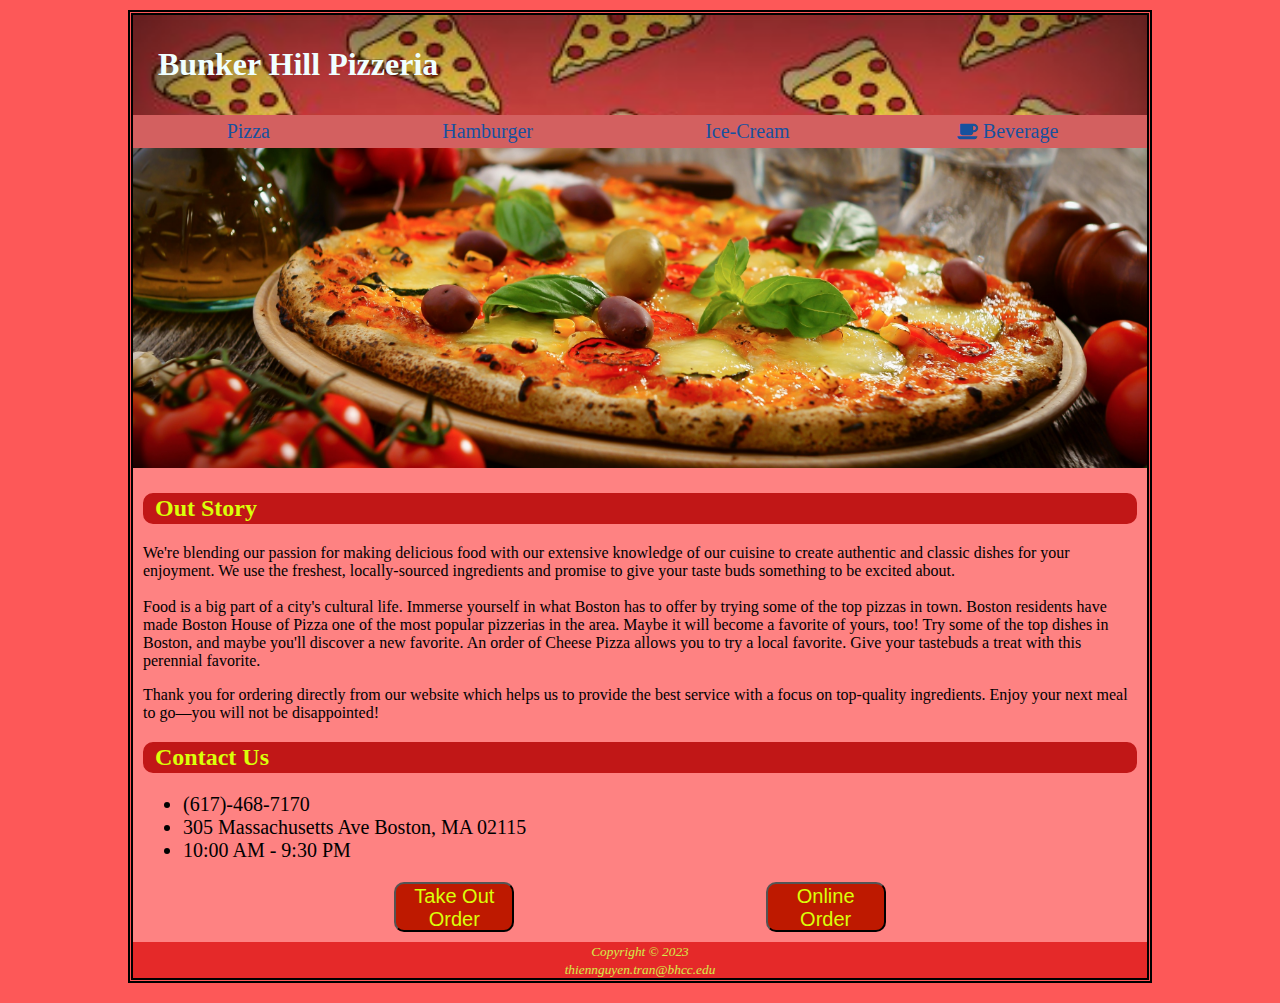
<file: Final Project/index.html>
<!DOCTYPE html>
<html lang="en">
<head>
    <meta charset="UTF-8">
    <meta http-equiv="X-UA-Compatible" content="IE=edge">
    <meta name="viewport" content="width=device-width, initial-scale=1.0">
    <link rel="stylesheet" href="stylesheet\index.css">
    <link rel="shortcut icon" href="images\BHCCicon.jpg" type="image/x-icon">
    <link rel="stylesheet" href="https://cdnjs.cloudflare.com/ajax/libs/font-awesome/4.7.0/css/font-awesome.min.css">
    <link rel="stylesheet" href="https://cdnjs.cloudflare.com/ajax/libs/font-awesome/5.14.0/css/all.min.css" integrity="sha512-1PKOgIY59xJ8Co8+NE6FZ+LOAZKjy+KY8iq0G4B3CyeY6wYHN3yt9PW0XpSriVlkMXe40PTKnXrLnZ9+fkDaog==" crossorigin="anonymous" />
    <title>Thien Nguyen Tran</title>
</head>
<body id="wrapper">
    <header>
        <h1>Bunker Hill Pizzeria</h1>
    </header>
    <nav id="navlinks">
        <a href="index.html"><i class="fa fa-pizza-slice"></i> Pizza</a>
        <a href="index.html"><i class="fa fa-hamburger"></i> Hamburger</a>
        <a href="index.html"><i class='fa fa-ice-cream'></i> Ice-Cream</a>
        <a href="index.html"><i class='fa fa-coffee'></i> Beverage</a>
    </nav>
    <div id="photo">
        <div class="text">
            <p class="name">Thien Nguyen Tran</p>
        </div>
    </div>
    <main>
        <h2>Out Story</h3>
        <p class="describe">We're blending our passion for making delicious food with our extensive knowledge of our cuisine to create authentic and classic dishes for your enjoyment. We use the freshest, locally-sourced ingredients and promise to give your taste buds something to be excited about. <br>
        <br>Food is a big part of a city's cultural life. Immerse yourself in what Boston has to offer by trying some of the top pizzas in town.
Boston residents have made Boston House of Pizza one of the most popular pizzerias in the area. Maybe it will become a favorite of yours, too!
Try some of the top dishes in Boston, and maybe you'll discover a new favorite. An order of Cheese Pizza allows you to try a local favorite. Give your tastebuds a treat with this perennial favorite.
        </p>
        <p class="describe">Thank you for ordering directly from our website which helps us to provide the best service with a focus on top-quality ingredients. Enjoy your next meal to go—you will not be disappointed!</p>
        <h2>Contact Us</h2>
        <ul class="contact">
            <li>(617)-468-7170</li>
            <li>305 Massachusetts Ave Boston, MA 02115</li>
            <li>10:00 AM - 9:30 PM</li>
        </ul>
        <div id="container">
        <div id="order">
            <button class="submit">
                <a href="menu.html" class="content">Take Out Order</a>
            </button>
        </div>
        <div id="order">
           <button class="submit">
            <a href="online.html" class="content">Online Order</a>
           </button>
        </div>
    </div>
    </main>
    <footer>
        <small>
            <i>Copyright &copy; 2023 <br>
            thiennguyen.tran@bhcc.edu</i>
        </small>
    </footer>
</body>
</html>
</file>
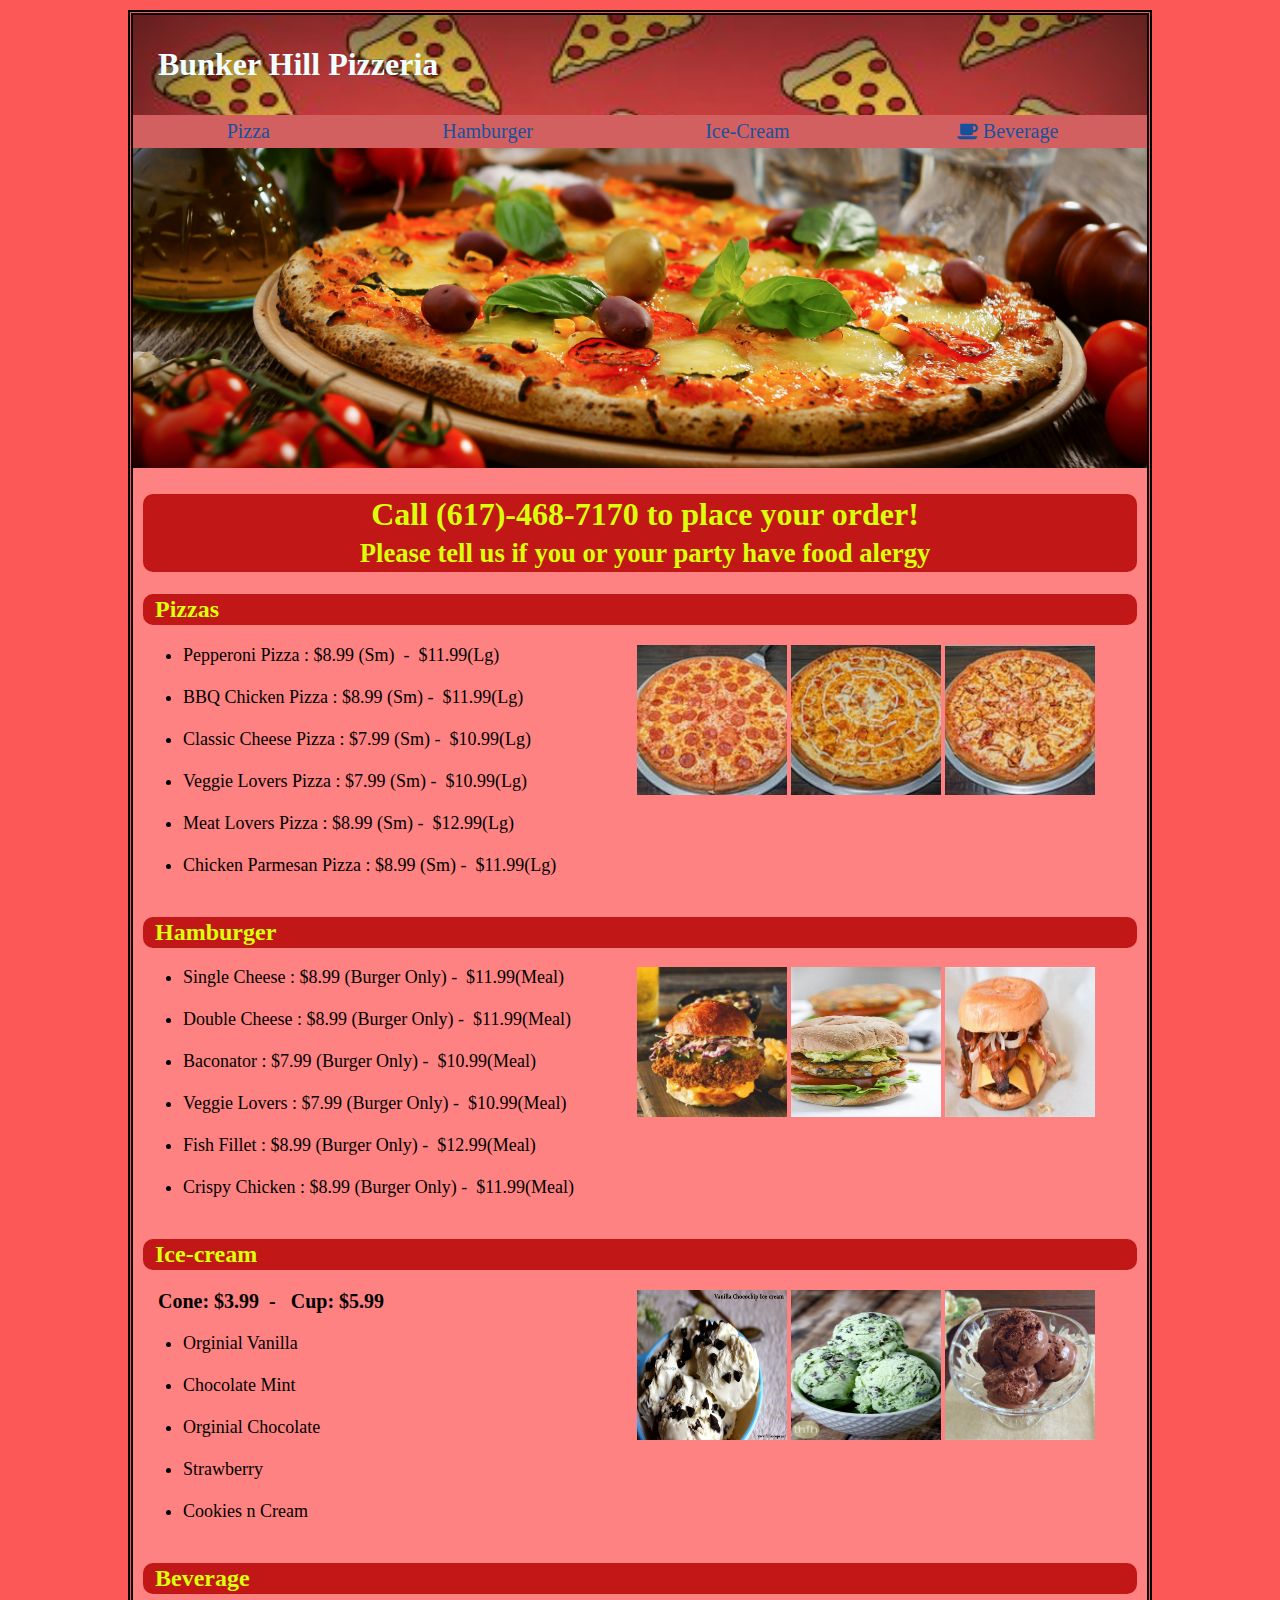
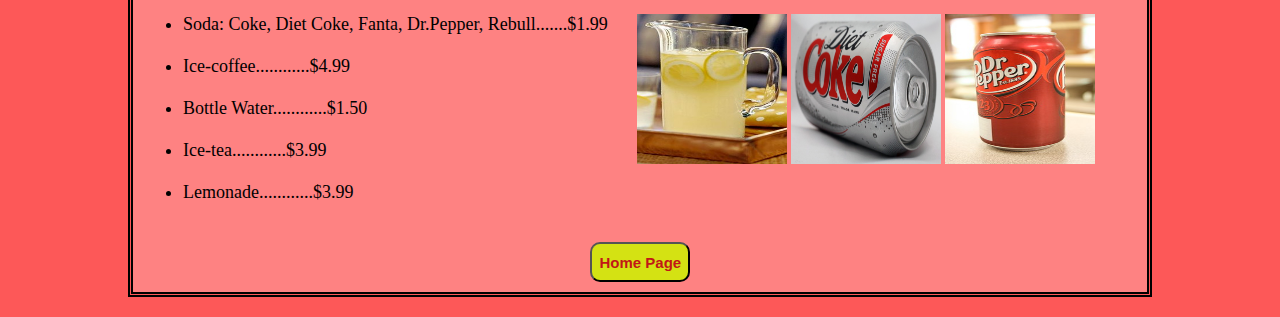
<file: Final Project/menu.html>
<!DOCTYPE html>
<html lang="en">
<head>
    <meta charset="UTF-8">
    <meta http-equiv="X-UA-Compatible" content="IE=edge">
    <meta name="viewport" content="width=device-width, initial-scale=1.0">
    <link rel="stylesheet" href="stylesheet\menu.css">
    <link rel="shortcut icon" href="images\BHCCicon.jpg" type="image/x-icon">
    <link rel="stylesheet" href="https://cdnjs.cloudflare.com/ajax/libs/font-awesome/4.7.0/css/font-awesome.min.css">
    <link rel="stylesheet" href="https://cdnjs.cloudflare.com/ajax/libs/font-awesome/5.14.0/css/all.min.css" integrity="sha512-1PKOgIY59xJ8Co8+NE6FZ+LOAZKjy+KY8iq0G4B3CyeY6wYHN3yt9PW0XpSriVlkMXe40PTKnXrLnZ9+fkDaog==" crossorigin="anonymous" />
    <title>Take Out Menu</title>
</head>
<body id="wrapper">
    <header>
        <h1>Bunker Hill Pizzeria</h1>
    </header>
    <nav id="navlinks">
        <a href="index.html"><i class="fa fa-pizza-slice"></i> Pizza</a>
        <a href="index.html"><i class="fa fa-hamburger"></i> Hamburger</a>
        <a href="index.html"><i class='fa fa-ice-cream'></i> Ice-Cream</a>
        <a href="index.html"><i class='fa fa-coffee'></i> Beverage</a>
    </nav>
    <div id="photo">
        <div class="text">
            <p class="name">Thien Nguyen Tran</p>
        </div>
    </div>
    <main>
        <h1 class="subheading">Call (617)-468-7170 to place your order! <br>
        <small>Please tell us if you or your party have food alergy</small></h1>
        <h2>Pizzas</h2>
        <div class="image">
            <img src="images\pepperroni.jpg " style="width:150px; height: 150px;" alt="">
            <img src="images\buffalochicken.jpg" style="width:150px; height: 150px;" alt="">
            <img src="images\bbqchicken.jpg" style="width:150px; height: 150px;" alt="">
        </div>
        <ul class="food">
            <li> Pepperoni Pizza : $8.99 (Sm) &nbsp;- &nbsp;$11.99(Lg) </li> <br>
            <li>BBQ Chicken Pizza : $8.99 (Sm)&nbsp;- &nbsp;$11.99(Lg) </li> <br>
            <li>Classic Cheese Pizza : $7.99 (Sm)&nbsp;- &nbsp;$10.99(Lg) </li>  <br>  
            <li>Veggie Lovers Pizza : $7.99 (Sm)&nbsp;- &nbsp;$10.99(Lg) </li> <br>
            <li>Meat Lovers Pizza : $8.99 (Sm)&nbsp;- &nbsp;$12.99(Lg) </li> <br>
            <li>Chicken Parmesan Pizza : $8.99 (Sm)&nbsp;- &nbsp;$11.99(Lg) </li> <br> 
        </ul>
        <h2>Hamburger</h2>
        <div class="image">
            <img src="images\chickenburger.jpg" style="width:150px; height: 150px;" alt="">
            <img src="images\veggielover.jpg" style="width:150px; height: 150px;" alt="">
            <img src="images\baconator.jpg" style="width:150px; height: 150px;" alt="">
        </div>
        <ul class="food">
            <li>Single Cheese : $8.99 (Burger Only)&nbsp;- &nbsp;$11.99(Meal) </li> <br>
            <li>Double Cheese : $8.99 (Burger Only)&nbsp;- &nbsp;$11.99(Meal) </li> <br>
            <li>Baconator : $7.99 (Burger Only)&nbsp;- &nbsp;$10.99(Meal) </li>  <br>  
            <li>Veggie Lovers : $7.99 (Burger Only)&nbsp;- &nbsp;$10.99(Meal) </li> <br>
            <li>Fish Fillet : $8.99 (Burger Only)&nbsp;- &nbsp;$12.99(Meal) </li> <br>
            <li>Crispy Chicken : $8.99 (Burger Only)&nbsp;- &nbsp;$11.99(Meal) </li> <br> 
        </ul>
        <h2>Ice-cream</h2>
        <div class="image">
            <img src="images\vanillaicecream.JPG" style="width:150px; height: 150px;" alt="">
            <img src="images\chocomint.jpg" style="width:150px; height: 150px;" alt="">
            <img src="images\chocolateicecream.jpg" style="width:150px; height: 150px;" alt="">
        </div>
        <p class="price">Cone: $3.99 &nbsp;- &nbsp; Cup: $5.99 </p>
        <ul class="food">
            <li>Orginial Vanilla</li> <br>
            <li>Chocolate Mint</li> <br>
            <li>Orginial Chocolate</li><br>
            <li>Strawberry</li><br>
            <li>Cookies n Cream</li> <br>
        </ul>
        <h2>Beverage</h2>
        <div class="image">
            <img src="images\lemonade.jpg" style="width:150px; height: 150px;" alt="">
            <img src="images\soda1.jpg" style="width:150px; height: 150px;" alt="">
            <img src="images\soda2.jpg" style="width:150px; height: 150px;" alt="">
        </div>
        <ul class="food">
            <li>Soda: Coke, Diet Coke, Fanta, Dr.Pepper, Rebull.......$1.99</li> <br>
            <li>Ice-coffee............$4.99</li> <br>
            <li>Bottle Water............$1.50</li><br>
            <li>Ice-tea............$3.99</li><br>
            <li>Lemonade............$3.99</li> <br>
        </ul>
        <button class="button">
            <a href="index.html" class="navHome">Home Page </a>
        </button>
    </main>
</body>
</html>
</file>
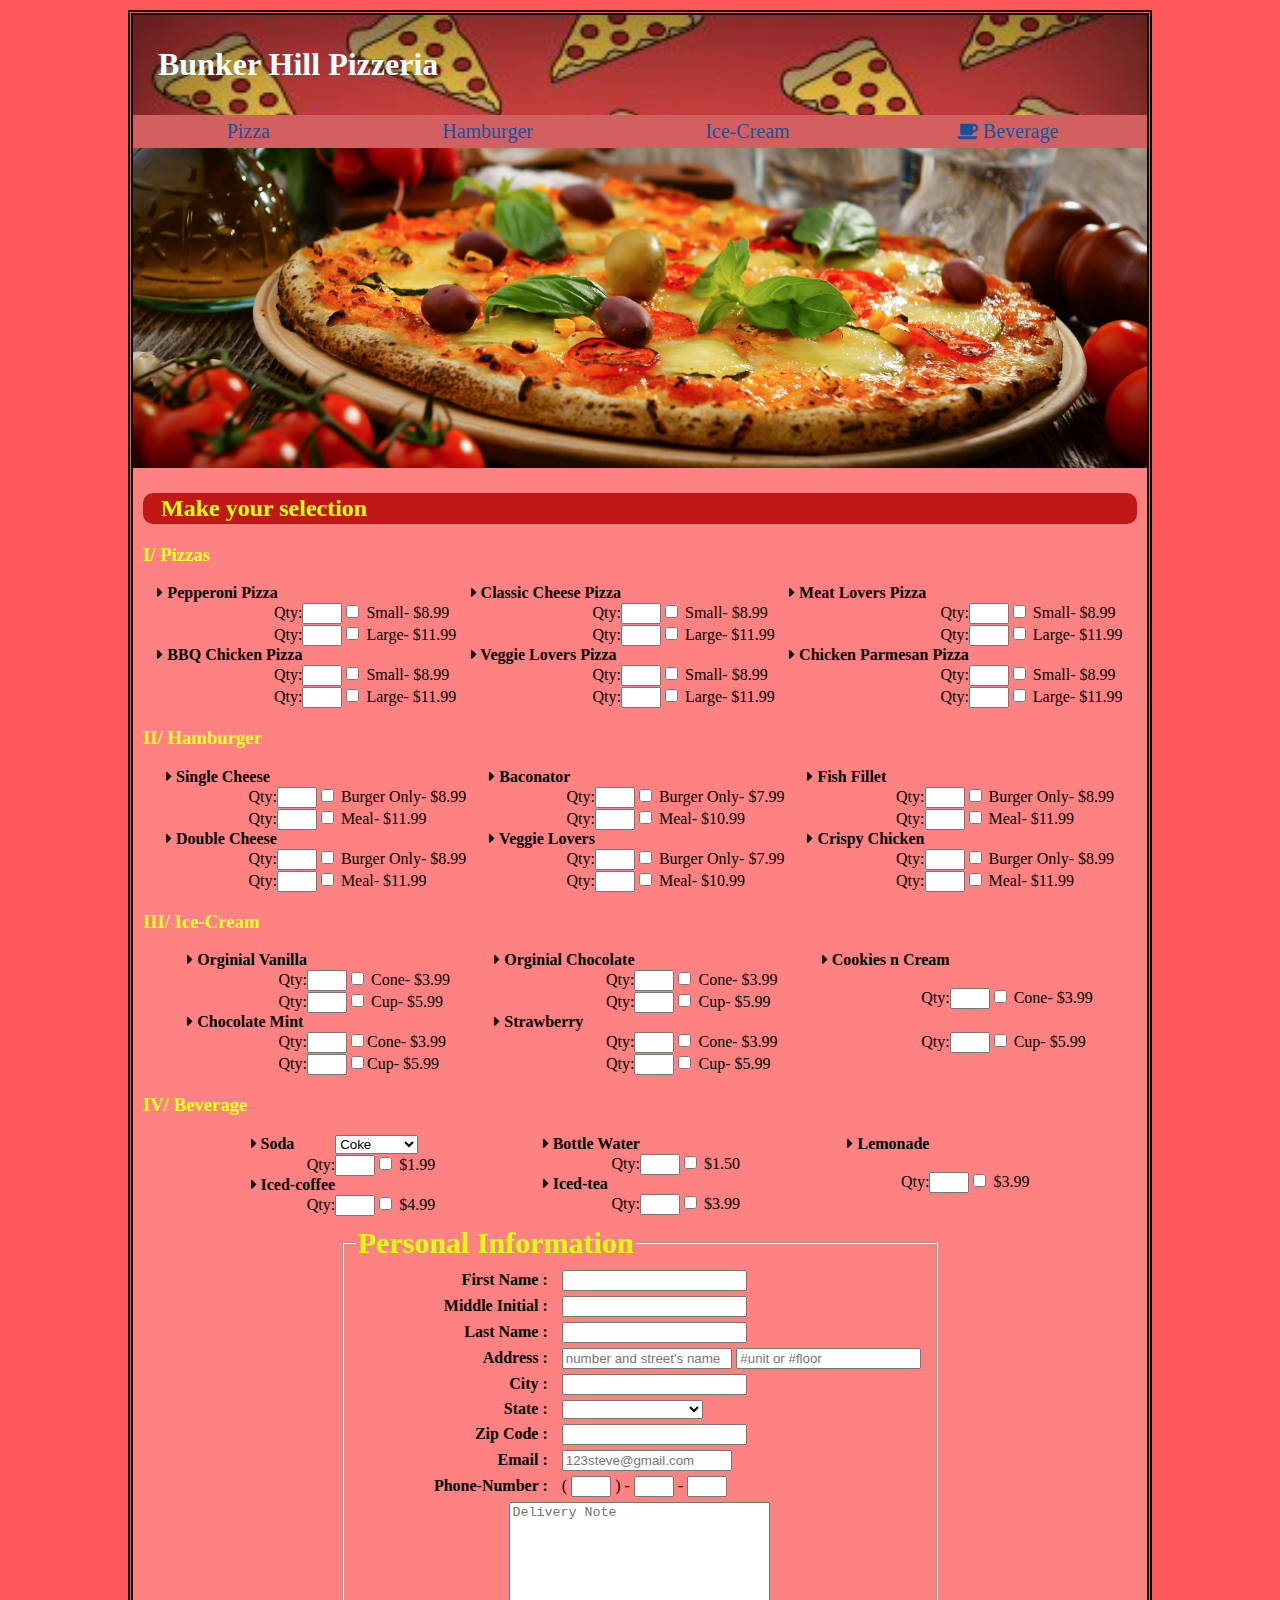
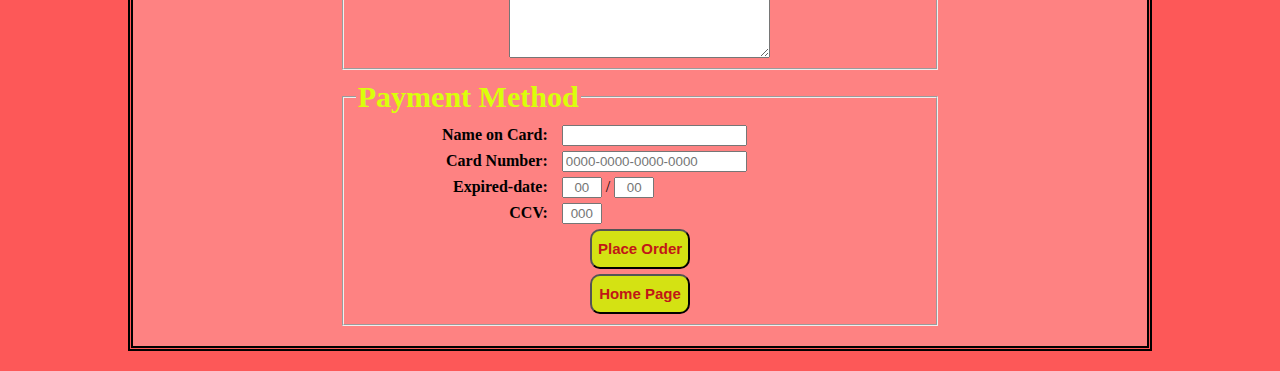
<file: Final Project/online.html>
<!DOCTYPE html>
<html lang="en">
<head>
    <meta charset="UTF-8">
    <meta http-equiv="X-UA-Compatible" content="IE=edge">
    <meta name="viewport" content="width=device-width, initial-scale=1.0">
    <link rel="stylesheet" href="stylesheet\online.css">
    <link rel="shortcut icon" href="images\BHCCicon.jpg" type="image/x-icon">
    <link rel="stylesheet" href="https://cdnjs.cloudflare.com/ajax/libs/font-awesome/4.7.0/css/font-awesome.min.css">
    <link rel="stylesheet" href="https://cdnjs.cloudflare.com/ajax/libs/font-awesome/5.14.0/css/all.min.css" integrity="sha512-1PKOgIY59xJ8Co8+NE6FZ+LOAZKjy+KY8iq0G4B3CyeY6wYHN3yt9PW0XpSriVlkMXe40PTKnXrLnZ9+fkDaog==" crossorigin="anonymous" />
    <title>Online Order</title>
</head>
<body id="wrapper">
    <header>
        <h1>Bunker Hill Pizzeria</h1>
    </header>
    <nav id="navlinks">
        <a href="index.html"><i class="fa fa-pizza-slice"></i> Pizza</a>
        <a href="index.html"><i class="fa fa-hamburger"></i> Hamburger</a>
        <a href="index.html"><i class='fa fa-ice-cream'></i> Ice-Cream</a>
        <a href="index.html"><i class='fa fa-coffee'></i> Beverage</a>
    </nav>
    <div id="photo">
        <div class="text">
            <p class="name">Thien Nguyen Tran</p>
        </div>
    </div>
    <main>
        <h2 class="heading1"><i class="fa fa-utensils"></i> Make your selection</h2>
        <h3>I/ Pizzas</h3>
        <div id="flexContainer">
        <div id="table">
            <div class="row">
            <label for="pepperoni"><i class="fa fa-caret-right"></i><b> Pepperoni Pizza</b> </label>
            </div>
            <div class="row">
            <label for="quantity" class="label">Qty:</label>
            <input type="number" min="1" max="99" class="number">
            <input type="checkbox" name="" id=""> Small- $8.99
            </div>
            <div class="row">
            <label for="quantity" class="label">Qty:</label>
            <input type="number" min="1" max="99" class="number">
            <input type="checkbox" name="" id=""> Large- $11.99
            </div>
            <div class="row">
                <label for="pepperoni"><i class="fa fa-caret-right"></i><b> BBQ Chicken Pizza</b></label>
                </div>
                <div class="row">
                <label for="quantity" class="label">Qty:</label>
                <input type="number" min="1" max="99" class="number">
                <input type="checkbox" name="" id=""> Small- $8.99
                </div>
                <div class="row">
                <label for="quantity" class="label">Qty:</label>
                <input type="number" min="1" max="99" class="number">
                <input type="checkbox" name="" id=""> Large- $11.99
                </div>
        </div>
        <div id="table">
            <div class="row">
            <label for="pepperoni"><i class="fa fa-caret-right"></i><b> Classic Cheese Pizza</b> </label>
            </div>
            <div class="row">
            <label for="quantity" class="label">Qty:</label>
            <input type="number" min="1" max="99" class="number">
            <input type="checkbox" name="" id=""> Small- $8.99
            </div>
            <div class="row">
            <label for="quantity" class="label">Qty:</label>
            <input type="number" min="1" max="99" class="number">
            <input type="checkbox" name="" id=""> Large- $11.99
            </div>
            <div class="row">
                <label for="pepperoni"><i class="fa fa-caret-right"></i><b> Veggie Lovers Pizza</b></label>
                </div>
                <div class="row">
                <label for="quantity" class="label">Qty:</label>
                <input type="number" min="1" max="99" class="number">
                <input type="checkbox" name="" id=""> Small- $8.99
                </div>
                <div class="row">
                <label for="quantity" class="label">Qty:</label>
                <input type="number" min="1" max="99" class="number">
                <input type="checkbox" name="" id=""> Large- $11.99
                </div>
        </div>
        <div id="table">
            <div class="row">
            <label for="pepperoni"><i class="fa fa-caret-right"></i><b> Meat Lovers Pizza</b> </label>
            </div>
            <div class="row">
            <label for="quantity" class="label">Qty:</label>
            <input type="number" min="1" max="99" class="number">
            <input type="checkbox" name="" id=""> Small- $8.99
            </div>
            <div class="row">
            <label for="quantity" class="label">Qty:</label>
            <input type="number" min="1" max="99" class="number">
            <input type="checkbox" name="" id=""> Large- $11.99
            </div>
            <div class="row">
                <label for="pepperoni"><i class="fa fa-caret-right"></i><b> Chicken Parmesan Pizza</b></label>
                </div>
                <div class="row">
                <label for="quantity" class="label">Qty:</label>
                <input type="number" min="1" max="99" class="number">
                <input type="checkbox" name="" id=""> Small- $8.99
                </div>
                <div class="row">
                <label for="quantity" class="label">Qty:</label>
                <input type="number" min="1" max="99" class="number">
                <input type="checkbox" name="" id=""> Large- $11.99
                </div>
        </div>
    </div>
    <h3>II/ Hamburger</h3>
        <div id="flexContainer">
        <div id="table">
            <div class="row">
            <label for="pepperoni"><i class="fa fa-caret-right"></i><b> Single Cheese</b> </label>
            </div>
            <div class="row">
            <label for="quantity" class="label">Qty:</label>
            <input type="number" min="1" max="99" class="number">
            <input type="checkbox" name="" id=""> Burger Only- $8.99
            </div>
            <div class="row">
            <label for="quantity" class="label">Qty:</label>
            <input type="number" min="1" max="99" class="number">
            <input type="checkbox" name="" id=""> Meal- $11.99
            </div>
            <div class="row">
                <label for="pepperoni"><i class="fa fa-caret-right"></i><b> Double Cheese</b></label>
                </div>
                <div class="row">
                <label for="quantity" class="label">Qty:</label>
                <input type="number" min="1" max="99" class="number">
                <input type="checkbox" name="" id=""> Burger Only- $8.99
                </div>
                <div class="row">
                <label for="quantity" class="label">Qty:</label>
                <input type="number" min="1" max="99" class="number">
                <input type="checkbox" name="" id=""> Meal- $11.99
                </div>
        </div>
        <div id="table">
            <div class="row">
            <label for="pepperoni"><i class="fa fa-caret-right"></i><b> Baconator</b> </label>
            </div>
            <div class="row">
            <label for="quantity" class="label">Qty:</label>
            <input type="number" min="1" max="99" class="number">
            <input type="checkbox" name="" id=""> Burger Only- $7.99
            </div>
            <div class="row">
            <label for="quantity" class="label">Qty:</label>
            <input type="number" min="1" max="99" class="number">
            <input type="checkbox" name="" id=""> Meal- $10.99
            </div>
            <div class="row">
                <label for="pepperoni"><i class="fa fa-caret-right"></i><b> Veggie Lovers</b></label>
                </div>
                <div class="row">
                <label for="quantity" class="label">Qty:</label>
                <input type="number" min="1" max="99" class="number">
                <input type="checkbox" name="" id=""> Burger Only- $7.99
                </div>
                <div class="row">
                <label for="quantity" class="label">Qty:</label>
                <input type="number" min="1" max="99" class="number">
                <input type="checkbox" name="" id=""> Meal- $10.99
                </div>
        </div>
        <div id="table">
            <div class="row">
            <label for="pepperoni"><i class="fa fa-caret-right"></i><b> Fish Fillet</b> </label>
            </div>
            <div class="row">
            <label for="quantity" class="label">Qty:</label>
            <input type="number" min="1" max="99" class="number">
            <input type="checkbox" name="" id=""> Burger Only- $8.99
            </div>
            <div class="row">
            <label for="quantity" class="label">Qty:</label>
            <input type="number" min="1" max="99" class="number">
            <input type="checkbox" name="" id=""> Meal- $11.99
            </div>
            <div class="row">
                <label for="pepperoni"><i class="fa fa-caret-right"></i><b> Crispy Chicken</b></label>
                </div>
                <div class="row">
                <label for="quantity" class="label">Qty:</label>
                <input type="number" min="1" max="99" class="number">
                <input type="checkbox" name="" id=""> Burger Only- $8.99
                </div>
                <div class="row">
                <label for="quantity" class="label">Qty:</label>
                <input type="number" min="1" max="99" class="number">
                <input type="checkbox" name="" id=""> Meal- $11.99
                </div>
        </div>
    </div>
    <h3>III/ Ice-Cream</h3>
        <div id="flexContainer">
        <div id="table">
            <div class="row">
            <label for="pepperoni"><i class="fa fa-caret-right"></i><b> Orginial Vanilla</b> </label>
            </div>
            <div class="row">
            <label for="quantity" class="label">Qty:</label>
            <input type="number" min="1" max="99" class="number">
            <input type="checkbox" name="" id=""> Cone- $3.99
            </div>
            <div class="row">
            <label for="quantity" class="label">Qty:</label>
            <input type="number" min="1" max="99" class="number">
            <input type="checkbox" name="" id=""> Cup- $5.99
            </div>
            <div class="row">
                <label for="pepperoni"><i class="fa fa-caret-right"></i><b> Chocolate Mint</b></label>
                </div>
                <div class="row">
                <label for="quantity" class="label">Qty:</label>
                <input type="number" min="1" max="99" class="number">
                <input type="checkbox" name="" id="">Cone- $3.99
                </div>
                <div class="row">
                <label for="quantity" class="label">Qty:</label>
                <input type="number" min="1" max="99" class="number">
                <input type="checkbox" name="" id="">Cup- $5.99
                </div>
        </div>
        <div id="table">
            <div class="row">
            <label for="pepperoni"><i class="fa fa-caret-right"></i><b> Orginial Chocolate</b> </label>
            </div>
            <div class="row">
            <label for="quantity" class="label">Qty:</label>
            <input type="number" min="1" max="99" class="number">
            <input type="checkbox" name="" id=""> Cone- $3.99
            </div>
            <div class="row">
            <label for="quantity" class="label">Qty:</label>
            <input type="number" min="1" max="99" class="number">
            <input type="checkbox" name="" id=""> Cup- $5.99
            </div>
            <div class="row">
                <label for="pepperoni"><i class="fa fa-caret-right"></i><b> Strawberry</b></label>
                </div>
                <div class="row">
                <label for="quantity" class="label">Qty:</label>
                <input type="number" min="1" max="99" class="number">
                <input type="checkbox" name="" id=""> Cone- $3.99
                </div>
                <div class="row">
                <label for="quantity" class="label">Qty:</label>
                <input type="number" min="1" max="99" class="number">
                <input type="checkbox" name="" id=""> Cup- $5.99
                </div>
        </div>
        <div id="table">
            <div class="row">
            <label for="pepperoni"><i class="fa fa-caret-right"></i><b> Cookies n Cream</b> </label>
            </div>
            <div class="row">
            <label for="quantity" class="label">Qty:</label>
            <input type="number" min="1" max="99" class="number">
            <input type="checkbox" name="" id=""> Cone- $3.99
            </div>
            <div class="row">
            <label for="quantity" class="label">Qty:</label>
            <input type="number" min="1" max="99" class="number">
            <input type="checkbox" name="" id=""> Cup- $5.99
            </div>
        </div>
        </div>
        <h3>IV/ Beverage</h3>
        <div id="flexContainer">
        <div id="table">
            <div class="row">
            <label for="pepperoni"><i class="fa fa-caret-right"></i><b> Soda</b> </label>
            <select name="soda" id="soda">
                <option value="coke">Coke</option>
                <option value="coke">Diet Coke</option>
                <option value="coke">Dr.Pepper</option>
                <option value="coke">Fanta</option>
                <option value="coke">Sprite</option>
                <option value="coke">Redbull</option>
            </select>
            </div>
            <div class="row">
            <label for="quantity" class="label">Qty:</label>
            <input type="number" min="1" max="99" class="number">
            <input type="checkbox" name="" id=""> $1.99
            </div>
            <div class="row">
                <label for="pepperoni"><i class="fa fa-caret-right"></i><b> Iced-coffee</b></label>
                </div>
                <div class="row">
                <label for="quantity" class="label">Qty:</label>
                <input type="number" min="1" max="99" class="number">
                <input type="checkbox" name="" id=""> $4.99
                </div>
        </div>
        <div id="table">
            <div class="row">
            <label for="pepperoni"><i class="fa fa-caret-right"></i><b> Bottle Water</b> </label>
            </div>
            <div class="row">
            <label for="quantity" class="label">Qty:</label>
            <input type="number" min="1" max="99" class="number">
            <input type="checkbox" name="" id=""> $1.50
            </div>
            <div class="row">
                <label for="pepperoni"><i class="fa fa-caret-right"></i><b> Iced-tea</b></label>
                </div>
                <div class="row">
                <label for="quantity" class="label">Qty:</label>
                <input type="number" min="1" max="99" class="number">
                <input type="checkbox" name="" id=""> $3.99
                </div>
        </div>
        <div id="table">
            <div class="row">
            <label for="pepperoni"><i class="fa fa-caret-right"></i><b> Lemonade</b> </label>
            </div>
            <div class="row">
            <label for="quantity" class="label">Qty:</label>
            <input type="number" min="1" max="99" class="number">
            <input type="checkbox" name="" id=""> $3.99
            </div>
        </div>
        </div>
        <fieldset id="section1">
            <legend class="personalinfo">Personal Information</legend>
            <label class="label1" for="firstname">First Name :</label>
            <input type="text" id="firstname" name="firstname"> <br>
            <label class="label1" for="middlename">Middle Initial :</label>
            <input type="text" id="middlename" name="middlename"> <br>
            <label  class="label1" for="lastname">Last Name :</label>
            <input type="text" id="lastname" name="lastname"> <br>
            <label class="label1" for="address">Address :</label>
            <input class="address" type="text" id="address" name="address" placeholder="number and street's name">
            <input type="text" id="adress" name="address" placeholder="#unit or #floor"> <br>
            <label class="label1" for="city">City :</label>
            <input type="text" id="city" name="city"> <br>
            <label class="label1" for="state">State :</label>
            <select>
                <option value="select"></option>
                <option value="AL">Alabama</option>
                <option value="AK">Alaska</option>
                <option value="AZ">Arizona</option>
                <option value="AR">Arkansas</option>
                <option value="CA">California</option>
                <option value="CO">Colorado</option>
                <option value="CT">Connecticut</option>
                <option value="DE">Delaware</option>
                <option value="DC">District Of Columbia</option>
                <option value="FL">Florida</option>
                <option value="GA">Georgia</option>
                <option value="HI">Hawaii</option>
                <option value="ID">Idaho</option>
                <option value="IL">Illinois</option>
                <option value="IN">Indiana</option>
                <option value="IA">Iowa</option>
                <option value="KS">Kansas</option>
                <option value="KY">Kentucky</option>
                <option value="LA">Louisiana</option>
                <option value="ME">Maine</option>
                <option value="MD">Maryland</option>
                <option value="MA">Massachusetts</option>
                <option value="MI">Michigan</option>
                <option value="MN">Minnesota</option>
                <option value="MS">Mississippi</option>
                <option value="MO">Missouri</option>
                <option value="MT">Montana</option>
                <option value="NE">Nebraska</option>
                <option value="NV">Nevada</option>
                <option value="NH">New Hampshire</option>
                <option value="NJ">New Jersey</option>
                <option value="NM">New Mexico</option>
                <option value="NY">New York</option>
                <option value="NC">North Carolina</option>
                <option value="ND">North Dakota</option>
                <option value="OH">Ohio</option>
                <option value="OK">Oklahoma</option>
                <option value="OR">Oregon</option>
                <option value="PA">Pennsylvania</option>
                <option value="RI">Rhode Island</option>
                <option value="SC">South Carolina</option>
                <option value="SD">South Dakota</option>
                <option value="TN">Tennessee</option>
                <option value="TX">Texas</option>
                <option value="UT">Utah</option>
                <option value="VT">Vermont</option>
                <option value="VA">Virginia</option>
                <option value="WA">Washington</option>
                <option value="WV">West Virginia</option>
                <option value="WI">Wisconsin</option>
                <option value="WY">Wyoming</option>
            </select> 
<br>
<label class="label1" for="zipcode">Zip Code :</label>
<input type="text" id="zipcode" name="zipcode"> <br>
<label class="label1" for="email">Email :</label>
<input class="address"  type="email" id="email" name="email" placeholder="123steve@gmail.com"> <br>
<label class="label1" for="phonenumber">Phone-Number :</label>
( <input class="number1" type="text" > ) - <input class="number1" type="text" > - <input class="number1" type="text"> <br>
<textarea name="delivery" id="delivery" cols="30" rows="10" placeholder="Delivery Note"></textarea>
    </fieldset>
    <fieldset id="section1">
        <legend class="personalinfo">Payment Method</legend>
        <label for="payment" class="label1">Name on Card: </label>
        <input type="text" id="cardnumber" name="cardnumber"><br>
        <label for="payment" class="label1">Card Number: </label>
        <input type="text" id="cardnumber" name="cardnumber" placeholder="0000-0000-0000-0000"><br>
        <label for="payment" class="label1">Expired-date:  </label>
        <input class="number1" type="text" placeholder="00" > / <input class="number1" type="text" placeholder="00"><br>
        <label for="payment" class="label1">CCV:  </label>
        <input class="number1" type="text" placeholder="000" ><br>
        <input type="button" class="button" value="Place Order">
        <a href="index.html" class="link">
        <input type="button" class="button" value="Home Page">
        </a>
    </fieldset>
    </main>
</body>
</html>
</file>
